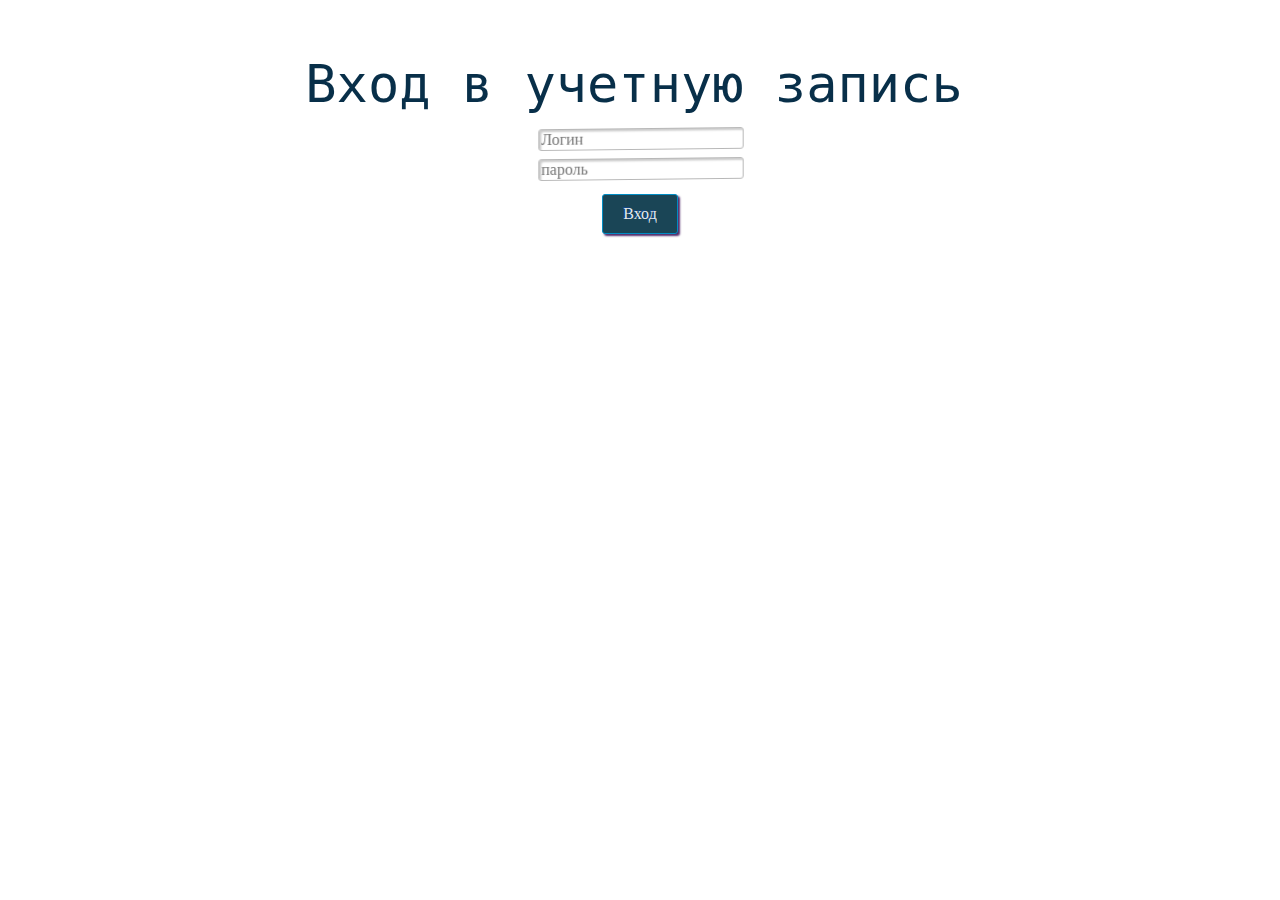
<file: index.html>
<!DOCTYPE html>
<html lang="en">
<head>
    <meta charset="UTF-8">
    <title>Title</title>
    <script src="https://ajax.googleapis.com/ajax/libs/jquery/1.9.1/jquery.min.js"></script>
    <link rel="stylesheet" href="css.css">
</head>
<body style="text-align:center;" id="body">
<div class="h1-css">Вход в учетную запись </div>


<input type="text"  class="enjoy-css" id="login" placeholder="Логин"><br>
<input type="password"  class="enjoy-css" id="password" placeholder="пароль"><br>
<p>
    <button class="button-css" onclick="login()">Вход</button>


</body>
</html>
<script>
function login() {

    let login = document.querySelector('#login');
    let password = document.querySelector('#password');
    let type=6;
    if(login.value==="" || password.value==="" ){
        alert("логин и пароль не должны быть пустые")

    }else {



        let xhr = new XMLHttpRequest();

        let url = "http://frontend/json.php";

        xhr.open("POST", url, true);
        xhr.setRequestHeader("Content-Type", "application/json");

        xhr.onreadystatechange = function () {

            if (xhr.readyState === 4 && xhr.status === 200) {

                var out = JSON.parse(xhr.responseText);


                // result.innerHTML = out.result;
                if(out.result===true){
                    // document.location = "http://frontend/main.html?admin=" +out.admin.toString()+"?userid="+out.userid.toString();
                    document.location = "http://frontend/main.html?userid="+out.userid.toString();

                }else{
                    alert("неверный пароль или логин")
                }
            }
        };


        var data = JSON.stringify({"type": type, "login": login.value, "password": password.value});

        xhr.send(data);
    }
} </script>
</file>
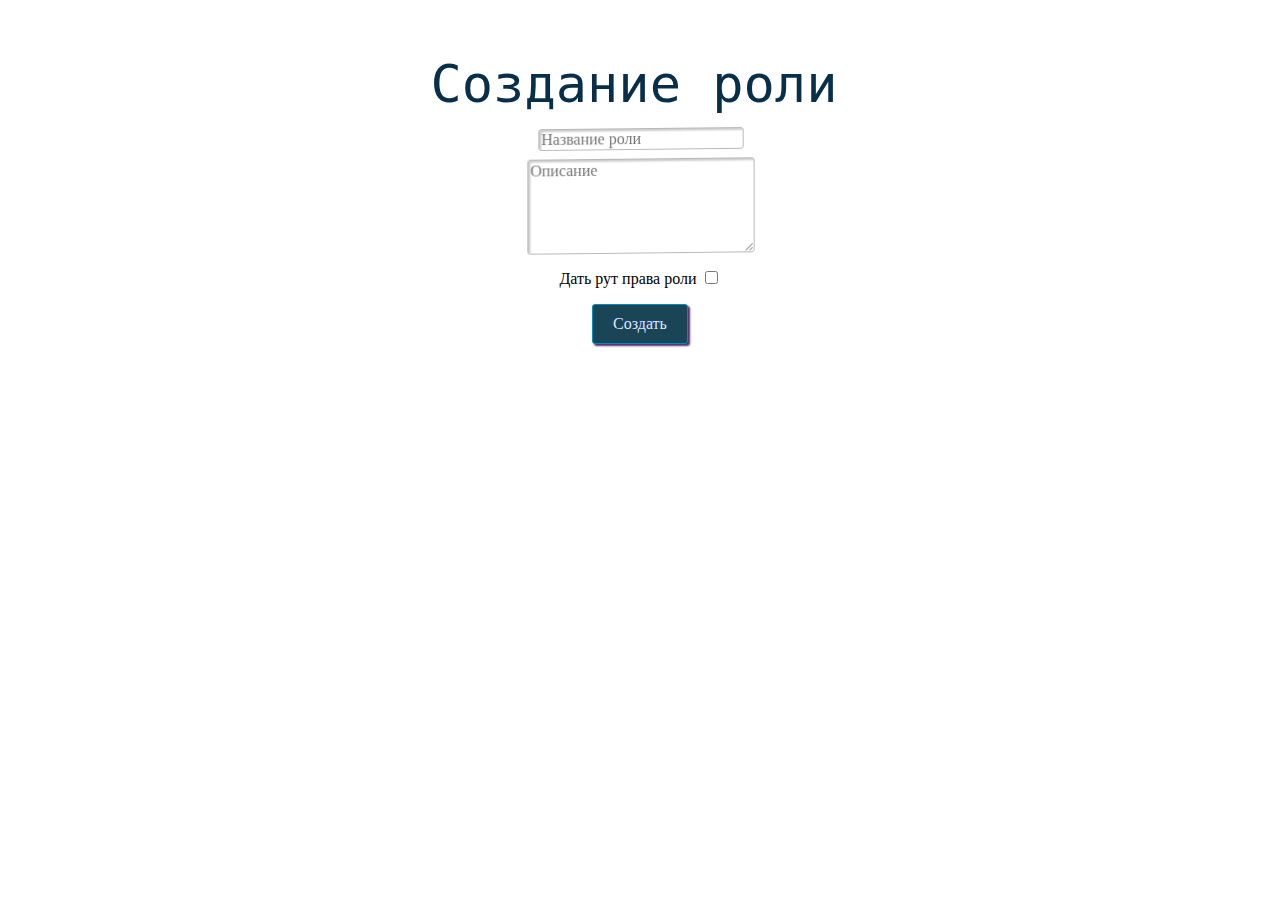
<file: addrole.html>
<!DOCTYPE html>
<html lang="en">
<head>
    <meta charset="UTF-8">
    <title>Title</title>
    <script src="https://ajax.googleapis.com/ajax/libs/jquery/1.9.1/jquery.min.js"></script>
    <link rel="stylesheet" href="css.css">
</head>
<body style="text-align:center;" id="body">
<div class="h1-css">Создание роли </div>

<input type="text"  class="enjoy-css" id="name" placeholder="Название роли"><br>
<textarea id="description" class="enjoy-css" placeholder="Описание" rows="5" cols="23"></textarea><br><br>
Дать рут права роли    <input type="checkbox" id="supervisor" name="supervisor" value="false"/>

<p>
    <button class="button-css" onclick="sendJSON()">Создать</button>
    <!-- server out -->
<p class="result" style="color:blue"></p> </p>

</body>
</html>
<script>
function sendJSON() {
// с помощью jQuery обращаемся к элементам на странице по их именам
    let name = document.querySelector('#name');
    let description = document.querySelector('#description');
    var chbox;
    var supervisor;
    chbox=document.getElementById('supervisor');
    // let supervisor = document.querySelector('#supervisor');
    if (chbox.checked) {
        supervisor=true;
    }
    else {
        supervisor=false;
    }

    if(name.value==="" || description.value==="" ){
        alert("имя роли и описание не должны быть пустые")

    }else {
// ответ от сервера
    let result = document.querySelector('.result');
// создаём новый экземпляр запроса XHR
    let xhr = new XMLHttpRequest();
// адрес
    let url = "http://frontend/role.php";
// открываем соединение
    xhr.open("POST", url, true); // устанавливаем заголовок — выбираем тип контента, который отправится на сервер, в нашем случае мы явно пишем, что это JSON
    xhr.setRequestHeader("Content-Type", "application/json");
// прием ответа от сервера
    xhr.onreadystatechange = function () {
        // если запрос принят и сервер ответил, что всё в порядке
        if (xhr.readyState === 4 && xhr.status === 200) {
            // ответ от сервера
            result.innerHTML = this.responseText;
        }
    };
    var data = JSON.stringify({"type":1,"name": name.value, "description": description.value,"supervisor":supervisor});
// когда всё готово, отправляем JSON на сервер
    xhr.send(data);}
} </script>
</file>
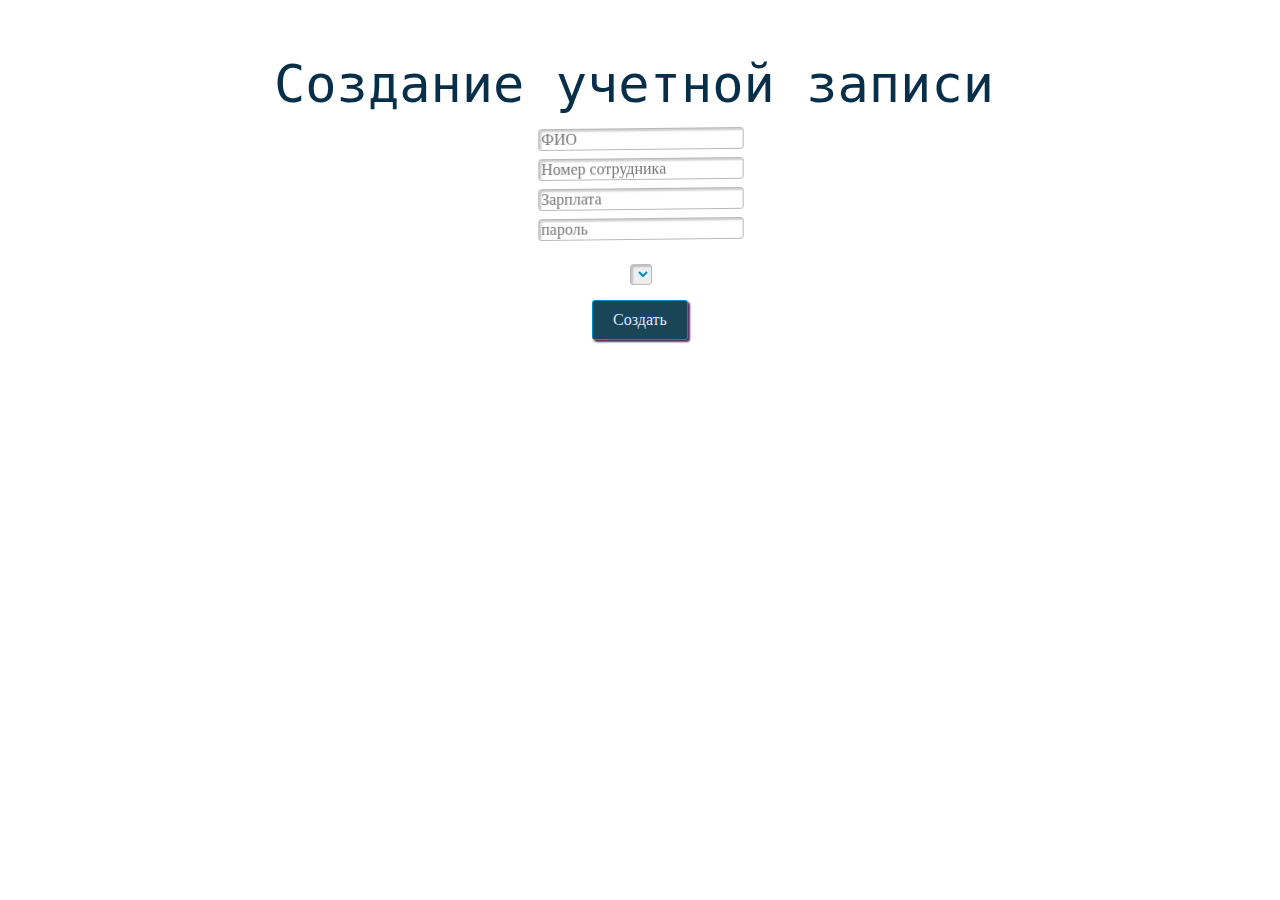
<file: adduser.html>
<!DOCTYPE html>
<html lang="en">
<head>
  <meta charset="UTF-8">
  <title>Title</title>
  <script src="https://ajax.googleapis.com/ajax/libs/jquery/1.9.1/jquery.min.js"></script>
  <link rel="stylesheet" href="css.css">
</head>
<body style="text-align:center;" id="body">
<div class="h1-css">Создание учетной записи </div>

<input type="text"  class="enjoy-css" id="name" placeholder="ФИО"><br>
<input type="text"  class="enjoy-css" id="workerid" placeholder="Номер сотрудника"><br>
<input type="text"  class="enjoy-css" id="wage" placeholder="Зарплата"><br>
<input type="password"  class="enjoy-css" id="password" placeholder="пароль"><br>

<p><select  class="enjoy-css" name="role" id="role">
</select>

<p>
  <button class="button-css" onclick="sendJSON()">Создать</button>
  <!-- server out -->
<p class="result" style="color:blue"></p> </p>
<div class="output"></div>
</body>
<script></script>
</html>
<script>

  let url = "http://frontend/role1.php";
  let role = new XMLHttpRequest();
  role.open("GET", url, true);
  // когда придёт ответ на наше обращение к серверу, мы его обработаем здесь
  role.setRequestHeader("Content-Type", "application/json");

  role.onreadystatechange = function () {
    // прием ответа от сервера
    if (role.readyState === 4 && role.status === 200) {
        // парс джейсона
      var data = JSON.parse(role.responseText);
      //заполнение ролей
      var list = document.getElementById('role'),
              arr = data.role,
              item = document.createElement('option');
      for (var i = 0; i < arr.length; i++) {
        item.innerHTML = arr[i];
        list.appendChild(item.cloneNode(true));
      }

    }
  };
  //кодировка запроса на сервер
  var data = JSON.stringify({"type":2});
  //  JSON на сервер
  role.send(data);

  function sendJSON() {
// с помощью jQuery обращаемся к элементам на странице по их именам
    let name = document.querySelector('#name');
    let workerid = document.querySelector('#workerid');
    let wage = document.querySelector('#wage');
    let password = document.querySelector('#password');
    let role = document.querySelector('#role');

// ответ от сервера
    let result = document.querySelector('.result');
// создаём новый экземпляр запроса XHR
    let xhr = new XMLHttpRequest();
// адрес
    let url = "http://frontend/user.php";
// открываем соединение
    xhr.open("POST", url, true); // устанавливаем заголовок — выбираем тип контента, который отправится на сервер, в нашем случае мы явно пишем, что это JSON
    xhr.setRequestHeader("Content-Type", "application/json");
// прием ответа от сервера
    xhr.onreadystatechange = function () {
      // если запрос принят и сервер ответил, что всё в порядке
      if (xhr.readyState === 4 && xhr.status === 200) {
        // ответ от сервера
        result.innerHTML = this.responseText;
      }
    };

    var data = JSON.stringify({"type":4,"name": name.value, "workerid": workerid.value,"wage":wage.value,"password":password.value,"role":role.value});
    xhr.send(data);
  } </script>
</file>
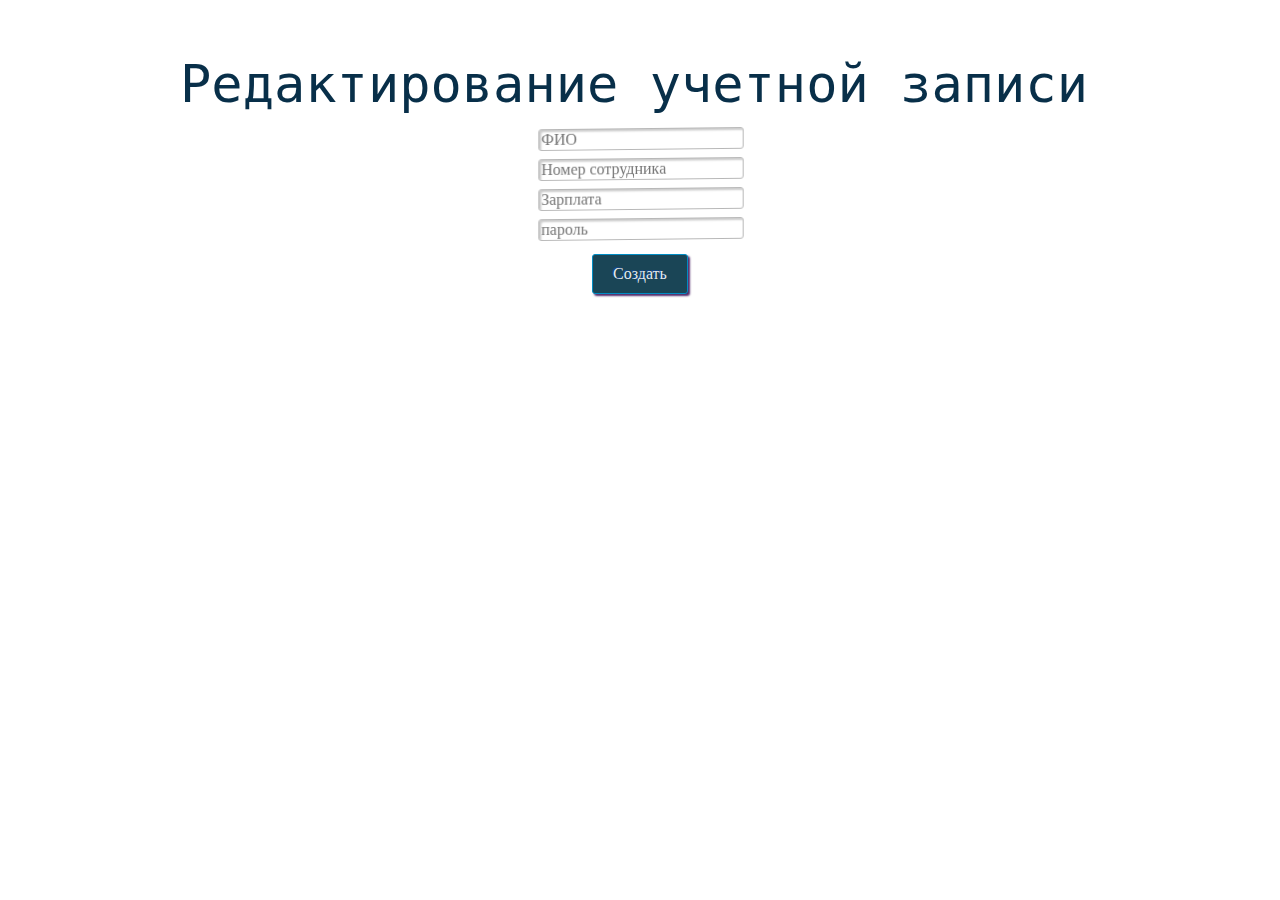
<file: edituser.html>
<!DOCTYPE html>
<html lang="en">
<head>
  <meta charset="UTF-8">
  <title>Title</title>
  <script src="https://ajax.googleapis.com/ajax/libs/jquery/1.9.1/jquery.min.js"></script>
  <link rel="stylesheet" href="css.css">
</head>
<body style="text-align:center;" id="body">
<div class="h1-css">Редактирование учетной записи </div>

<input type="text"  class="enjoy-css" id="name" placeholder="ФИО"><br>
<input type="text"  class="enjoy-css" id="workerid" placeholder="Номер сотрудника"><br>
<input type="text"  class="enjoy-css" id="wage" placeholder="Зарплата"><br>
<input type="password"  class="enjoy-css" id="password" placeholder="пароль"><br>



<p>
  <button class="button-css" onclick="sendJSON()">Создать</button>
  <!-- server out -->
<p class="result" style="color:blue"></p> </p>
<div class="output"></div>
</body>
<script></script>
</html>
<script>

  let url = "http://frontend/edituser.php";
  let role = new XMLHttpRequest();
  role.open("GET", url, true);
  // когда придёт ответ на наше обращение к серверу, мы его обработаем здесь
  role.setRequestHeader("Content-Type", "application/json");

  role.onreadystatechange = function () {
    // прием ответа от сервера
    if (role.readyState === 4 && role.status === 200) {
      // парс джейсона
      var data = JSON.parse(role.responseText);
      $('#name').val(data.name)
      $('#workerid').val(data.workerid)
      $('#wage').val(data.wage)



    }
  };
  //кодировка запроса на сервер
  var data = JSON.stringify({"type":4.5});
  //  JSON на сервер
  role.send(data);

  function sendJSON() {
// с помощью jQuery обращаемся к элементам на странице по их именам
    let name = document.querySelector('#name');
    let workerid = document.querySelector('#workerid');
    let wage = document.querySelector('#wage');
    let password = document.querySelector('#password');
    let role = document.querySelector('#role');

// ответ от сервера
    let result = document.querySelector('.result');
// создаём новый экземпляр запроса XHR
    let xhr = new XMLHttpRequest();
// адрес
    let url = "http://frontend/user1.php";
// открываем соединение
    xhr.open("POST", url, true); // устанавливаем заголовок — выбираем тип контента, который отправится на сервер, в нашем случае мы явно пишем, что это JSON
    xhr.setRequestHeader("Content-Type", "application/json");
// прием ответа от сервера
    xhr.onreadystatechange = function () {
      // если запрос принят и сервер ответил, что всё в порядке
      if (xhr.readyState === 4 && xhr.status === 200) {
        // ответ от сервера
        result.innerHTML = this.responseText;
      }
    };

    var data = JSON.stringify({"type":4,"name": name.value, "workerid": workerid.value,"wage":wage.value,"password":password.value});
    xhr.send(data);
  } </script>
</file>
<file: css.css>
.enjoy-css {
    -webkit-box-sizing: content-box;
    -moz-box-sizing: content-box;
    box-sizing: content-box;
    margin: 10px -2px -8px 0px;
    border: 1px solid #b7b7b7;
    -webkit-border-radius: 3px;
    border-radius: 3px;
    font: normal 16px/normal "Times New Roman", Times, serif;
    color: rgba(0,142,198,1);
    -o-text-overflow: clip;
    text-overflow: clip;
    -webkit-box-shadow: 2px 2px 2px 0 rgba(0,0,0,0.2) inset;
    box-shadow: 2px 2px 2px 0 rgba(0,0,0,0.2) inset;
    text-shadow: 1px 1px 0 rgba(255,255,255,0.66) ;
    -webkit-transition: all 200ms cubic-bezier(0.42, 0, 0.58, 1);
    -moz-transition: all 200ms cubic-bezier(0.42, 0, 0.58, 1);
    -o-transition: all 200ms cubic-bezier(0.42, 0, 0.58, 1);
    transition: all 200ms cubic-bezier(0.42, 0, 0.58, 1);
    -webkit-transform: rotateX(-8.021409131831525deg) rotateY(4.583662361046586deg)   ;
    transform: rotateX(-8.021409131831525deg) rotateY(4.583662361046586deg)   ;

}
.h1-css {
    -webkit-box-sizing: content-box;
    -moz-box-sizing: content-box;
    box-sizing: content-box;
    /*margin: 40px;*/
    margin: 58px 58px 8px 46px;
    border: none;
    font: normal 52px/1 "Lucida Console", Monaco, monospace;
    color: #082f49;
    text-align: center;
    -o-text-overflow: ellipsis;
    text-overflow: ellipsis;
}
.button-css {
    display: inline-block;
    -webkit-box-sizing: content-box;
    -moz-box-sizing: content-box;
    box-sizing: content-box;
    cursor: pointer;
    padding: 10px 20px;
    border: 1px solid #018dc4;
    -webkit-border-radius: 3px;
    border-radius: 3px;
    font: normal 16px/normal "Times New Roman", Times, serif;
    color: rgba(255,255,255,0.9);
    -o-text-overflow: clip;
    text-overflow: clip;
    background: #1a4556;
    -webkit-box-shadow: 2px 2px 2px 0 rgba(82,44,107,1) ;
    box-shadow: 2px 2px 2px 0 rgba(82,44,107,1) ;
    text-shadow: -1px -1px 0 rgba(15,73,168,0.66) ;
    -webkit-transition: all 300ms cubic-bezier(0.42, 0, 0.58, 1);
    -moz-transition: all 300ms cubic-bezier(0.42, 0, 0.58, 1);
    -o-transition: all 300ms cubic-bezier(0.42, 0, 0.58, 1);
    transition: all 300ms cubic-bezier(0.42, 0, 0.58, 1);
}
</file>
